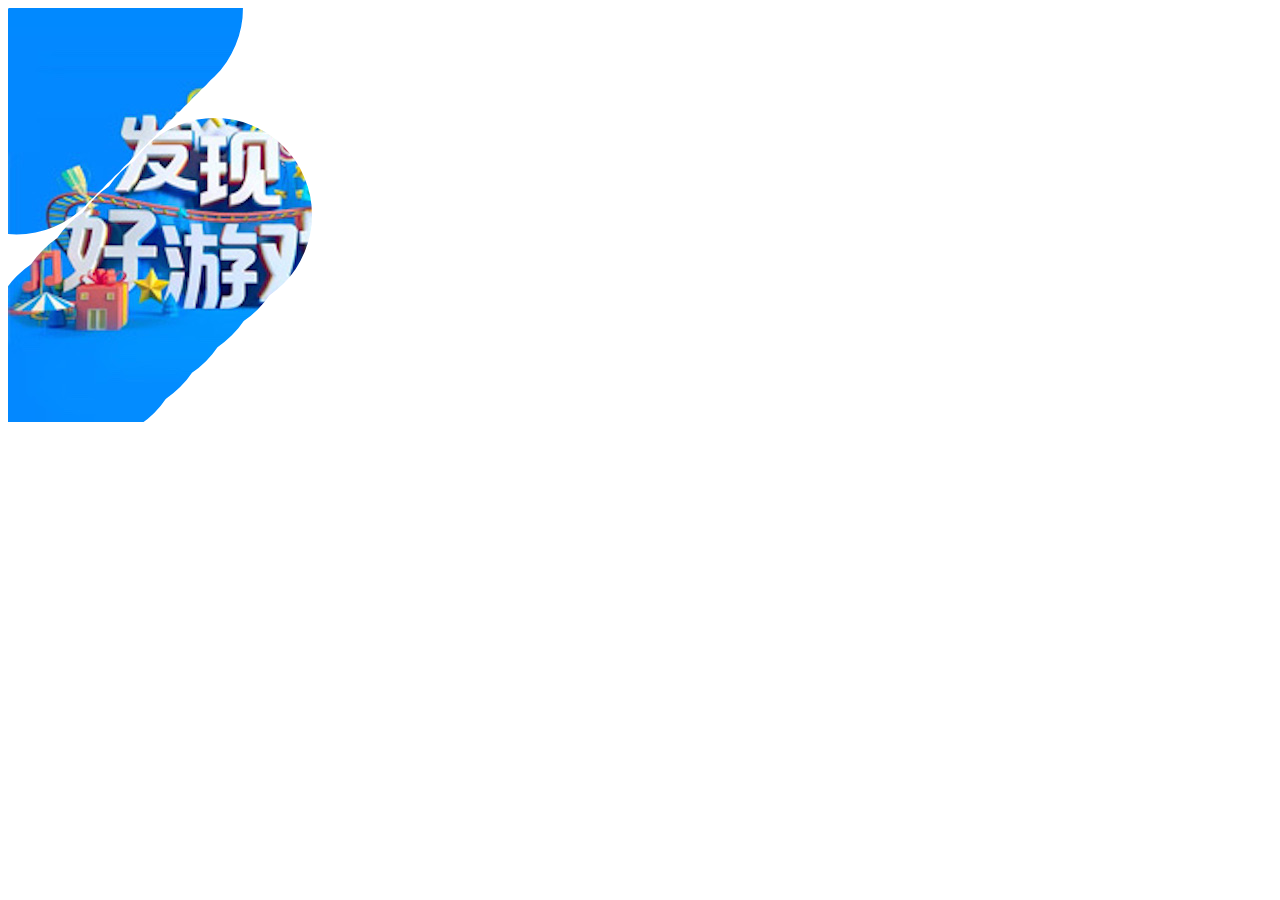
<file: animation.html>
<!DOCTYPE html>
<html lang="en">
<head>
  <meta charset="UTF-8">
  <title>Title</title>
</head>
<body onload="init();">
<canvas id="demoCanvas" width="500" height="500"></canvas>
<script src="js/easeljs-0.8.2.min.js"></script>
<script>
  function init() {
    var width = 414; //should be image width
    var height = 414; // image height
    var brushRadius = Math.floor((width * height) / 3 / Math.sqrt(Math.pow(width, 2) + Math.pow(height, 2)));//取整;
    console.log(brushRadius);
    var ratio = width / height;
    // p1 -> p2 p3 -> p4 p5 ->6
    var point1 = { x: 1/3 * width, y: 0};
    var point2 = { x: 0, y: 1/3 * height};
    var point3 = { x: 0, y: height};
    var point4 = { x: width, y: 0};
    var point5 = { x: width, y: 2/3 * height};
    var point6 = { x: 2/3 * width, y: height};

    var duration = 48;
    var xdistance = width / duration;
    var ydistance = height / duration;
    var stage = new createjs.Stage("demoCanvas");
    var bitmap = new createjs.Bitmap("imgs/230.jpg");
    var maskShape = new createjs.Shape();
    maskShape.graphics.beginFill("#000000");
    bitmap.mask = maskShape;
    stage.addChild(bitmap);
    bitmap.image.onload = function () {
      stage.update();
    };
    createjs.Ticker.on('tick', function (evt) {
      if (duration <= 0) {
        if (bitmap.mask !== null) {
          bitmap.mask = null;
          stage.update();
          createjs.Ticker.removeAllEventListeners();
        }
        return;
      }
      var x = 0;
      var y = 0;
      if (duration <= 48 && duration > 32) {
        var offset = 48 - duration;
        x = point1.x - xdistance * offset;
        y = point1.y + ydistance * offset;
      } else if (duration <= 32 && duration > 16) {
        var offset = 32 - duration;
        x = point3.x + xdistance * offset * 3;
        y = point3.y - ydistance * offset * 3;
      } else {
        var offset = 16 - duration;
        x = point5.x - xdistance * offset;
        y = point5.y + ydistance * offset;
      }
      maskShape.graphics.drawCircle(x, y, brushRadius).closePath();
      duration -= 1;
      stage.update();
    });
    createjs.Ticker.setFPS(40);
  }
</script>
</body>
</html>
</file>
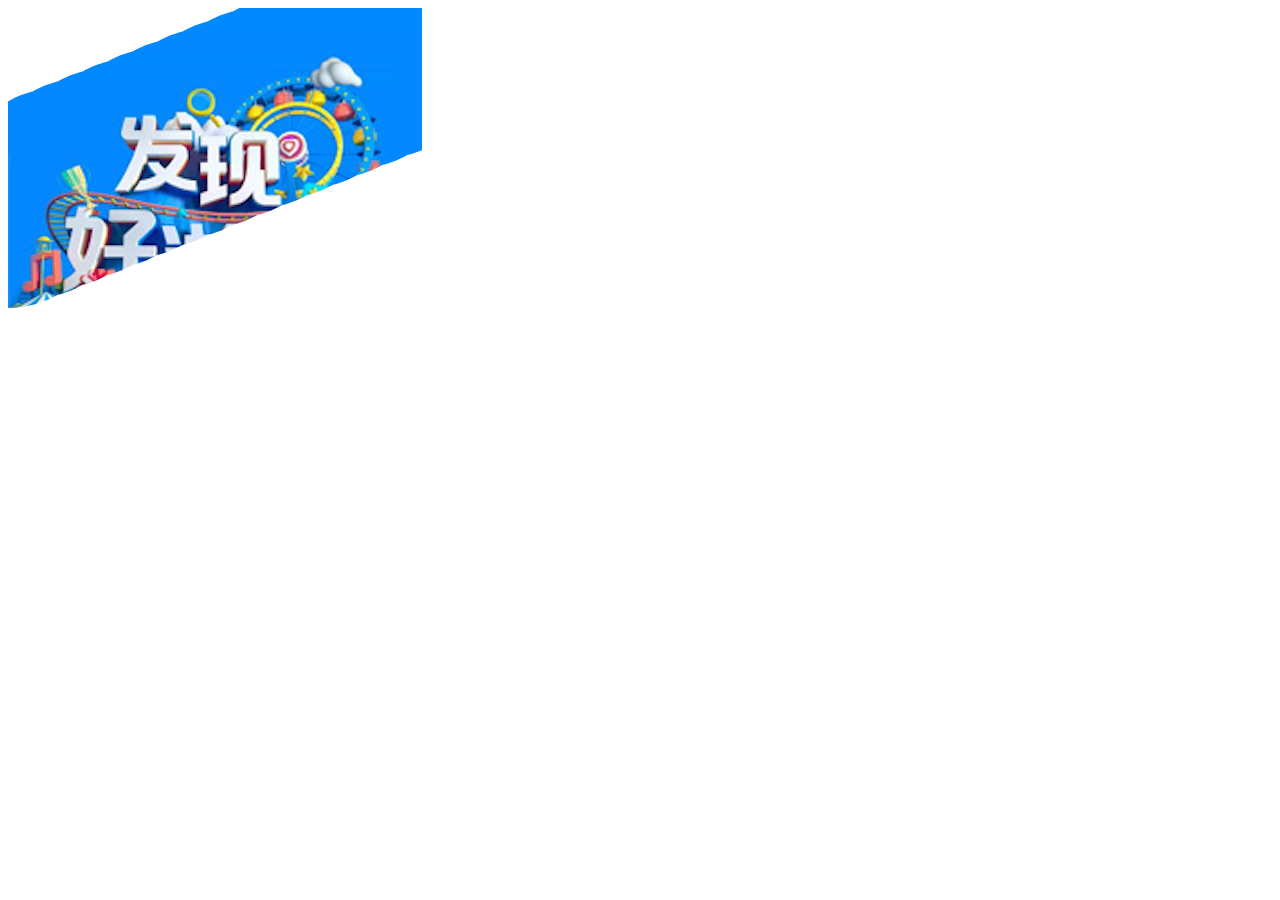
<file: mask.html>
<!DOCTYPE html>
<html lang="en">
<head>
    <meta charset="UTF-8">
    <title>Title</title>
</head>
<body onload="init();">
<canvas id="demoCanvas" width="500" height="300"></canvas>
<script src="js/easeljs-0.8.2.min.js"></script>
<script>
    var distance = 500;
    var ydistance = 0;
    function init() {
        var stage = new createjs.Stage("demoCanvas");
        var bitmap = new createjs.Bitmap("imgs/230.jpg");
        var maskShape = new createjs.Shape();
        maskShape.graphics.beginFill("#ff0000");
        bitmap.mask = maskShape;
        stage.addChild(bitmap);
        bitmap.image.onload = function () {
            stage.update();
        };
        createjs.Ticker.on('tick', function (evt) {
            if (distance > 0) {
                distance -= 25;
                var x = distance;
                ydistance += 10;
                var y = ydistance;
                maskShape.graphics.drawCircle(x, y, 100).closePath();
                stage.update();
            }
        });
        createjs.Ticker.setFPS(40);
    }
</script>
</body>
</html>
</file>
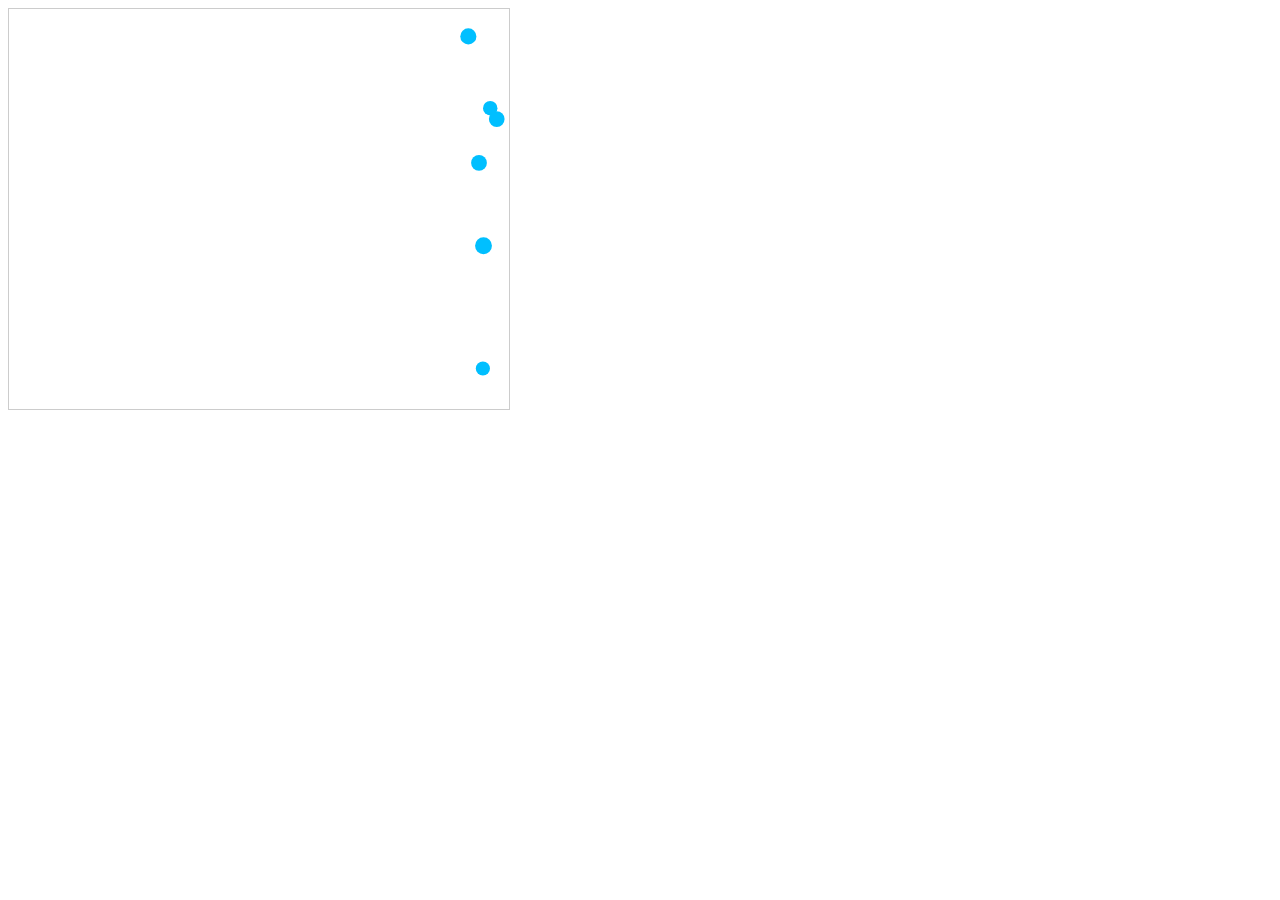
<file: sin.html>
<!DOCTYPE html>
<html lang="en">
<head>
    <meta charset="UTF-8">
    <title>Document</title>
    <style>
        canvas{
            border: 1px solid #ccc;
        }
    </style>
</head>

<body onload="init();">
<canvas id="demoCanvas" width="500" height="400"></canvas>
<script src="js/easeljs-0.8.2.min.js"></script>
<script src="https://code.createjs.com/tweenjs-0.6.2.min.js"></script>

</body>
<script>
    /*
    window.onload = function(){
        var myCanvas = document.getElementById('myCanvas');
        var ctx = myCanvas.getContext('2d');
        var angleSpeed = 0;
        var x = myCanvas.width/2;
        var y = myCanvas.height;
        var x1 = myCanvas.width/2;
        //平滑上下移动的方块
        (function jump(){
            setTimeout(jump,1500/60);
            ctx.clearRect(0,0,myCanvas.width,myCanvas.height);
            //改变y的值，y值其实在250+50*[-1,1]之间变动,50其实就是波动范围
            x = myCanvas.height/2 + Math.sin(angleSpeed)*5;

            y -= 1; console.log(y);
            if(y<-50) {
                y=500;
            }

            x1 = myCanvas.height/2 + Math.sin(angleSpeed)*30;

            ctx.save();


            ctx.beginPath();
            ctx.translate(x1,y);
            ctx.fillStyle = "blue";
            ctx.arc(-200,0,10,0,2*Math.PI);
            ctx.closePath();
            ctx.fill();
//            ctx.restore();


//            ctx.save();

            ctx.beginPath();
            ctx.translate(x,y);
            ctx.fillStyle = "red";
            ctx.arc(200,0,5,0,2*Math.PI);
            ctx.closePath();
            ctx.fill();


            ctx.restore();
            angleSpeed += 0.1;
        }());


    }
    */




    function init() {
        var can = document.getElementById('demoCanvas');
        var stage = new createjs.Stage("demoCanvas");
        createjs.Ticker.addEventListener("tick", handleTick);
        createjs.Ticker.setFPS(60);

        console.log('ww');
        var circleArray =[];
        var yspeed = [];
        var xrang = [];
        var xrang2 = [];


        for(var m =0 ; m<6;m++) {
            var cirWidth = Math.random()*8+2;

            circleArray[m] = new createjs.Shape();
            circleArray[m] .graphics.beginFill("DeepSkyBlue").drawCircle(0, 0, cirWidth);
            circleArray[m] .x = Math.random()*500;
            circleArray[m] .y = Math.random()*400;
            stage.addChild(circleArray[m]);
            console.log(circleArray[m]);
            yspeed[m] = Math.random()+0.1;
            xrang[m] = Math.random()*40+10;
            xrang2[m] = cirWidth/2;

            circleArray[m].addEventListener("click", function(event){
            createjs.Ticker.setPaused(!createjs.Ticker.getPaused());

//            createjs.Tween.get(circleArray[m]).wait(500).to({alpha:0, visible:false}, 1000);



            });

        };

//        stage.update();

        var angleSpeed =0;
        var ap = 1;

        function handleTick(event){
        if(!event.paused){

            for(var m =0 ; m<6;m++) {
                circleArray[m].y -= yspeed[m];
                if(m%2==0){
                    circleArray[m].x = can.width - xrang[m] + xrang2[m]*Math.cos(angleSpeed/2);
                }
                circleArray[m].x = can.width - xrang[m] + xrang2[m]*Math.sin(angleSpeed/4);

                if(circleArray[m].y < -20){
                    circleArray[m].y = can.height;
                }
            }
            angleSpeed += 0.1;
        }
        stage.update();
    }
    }

</script>
</html>
</file>
